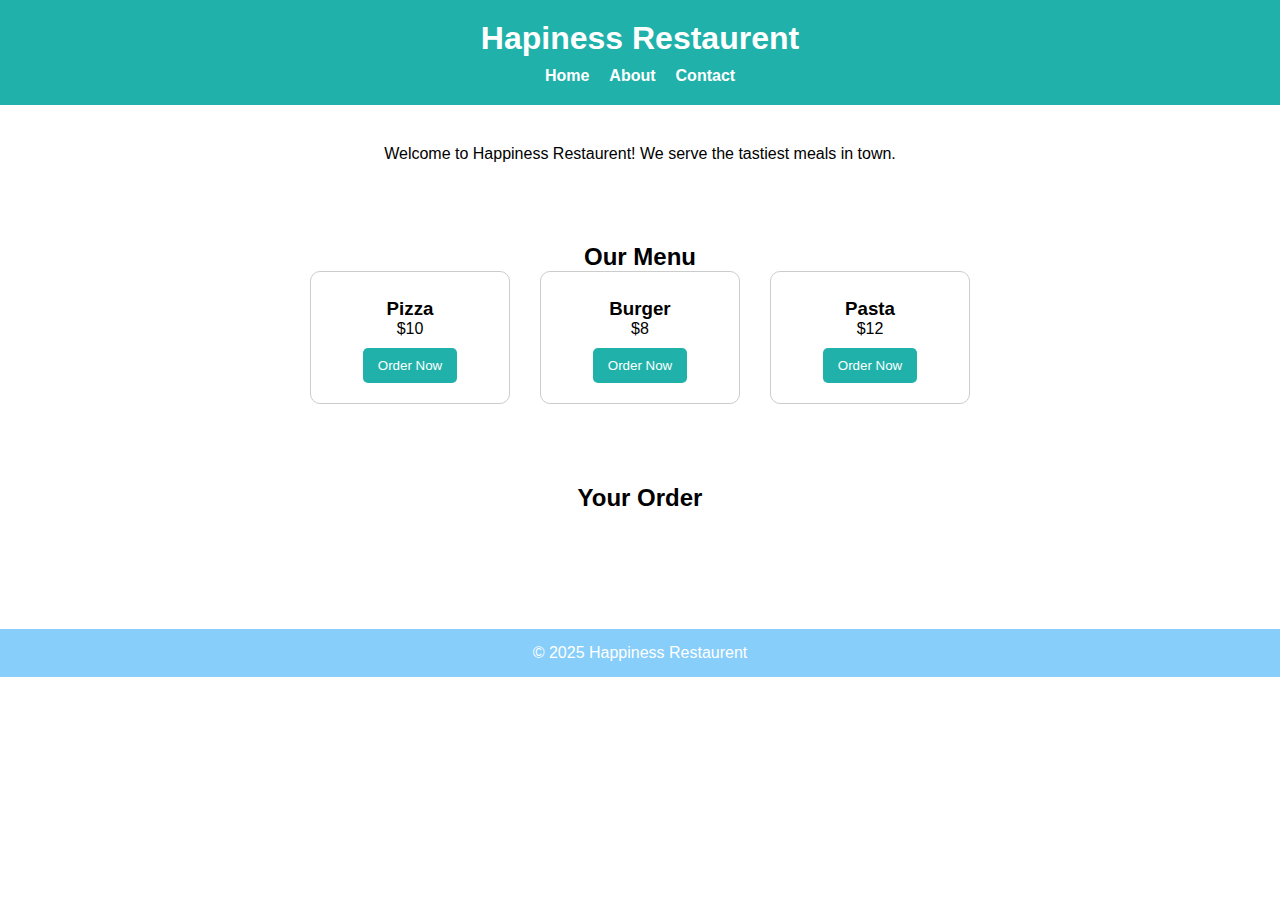
<file: index.html>
<!DOCTYPE html>
<html lang="en">
<head>
    <meta charset="UTF-8">
    <meta name="viewport" content="width=device-width, initial-scale=1.0">
    <link rel="stylesheet" href="styles.css">
    <title>Restaurentt page</title>
</head>
<body>
    <header id="home">
        <h1>Hapiness Restaurent</h1>
        <nav>
            <ul>
                 <li><a href="index.html">Home</a></li>
                 <li><a href="about.html">About</a></li>
                 <li><a href="contact.html">Contact</a></li>
            </ul>

        </nav>
    </header>

    <section>
        <p>Welcome to Happiness Restaurent! We serve the tastiest meals in town.</p>
    </section>

    <section id="menu">
        <h2>Our Menu</h2>
        <div class="menu-items">
            <div class="item">
                <h3>Pizza</h3>
                <p>$10</p>
                <button onclick="orderItem('Pizza')">Order Now</button>
            </div>
            <div class="item">
                <h3>Burger</h3>
                <p>$8</p>
                <button onclick="orderItem('Burger')">Order Now</button>
            </div>
            <div class="item">
                <h3>Pasta</h3>
                <p>$12</p>
                <button onclick="orderItem('Pasta')">Order Now</button>
            </div>
        </div>
    </section>

    <section id="order">
    <h2>Your Order</h2>
    <ul id="orderList"></ul>
   </section>


   
      <footer>
        <p>&copy; 2025 Happiness Restaurent</p>
    </footer>

    <script src="script.js"></script>
</body>
</html>
</file>
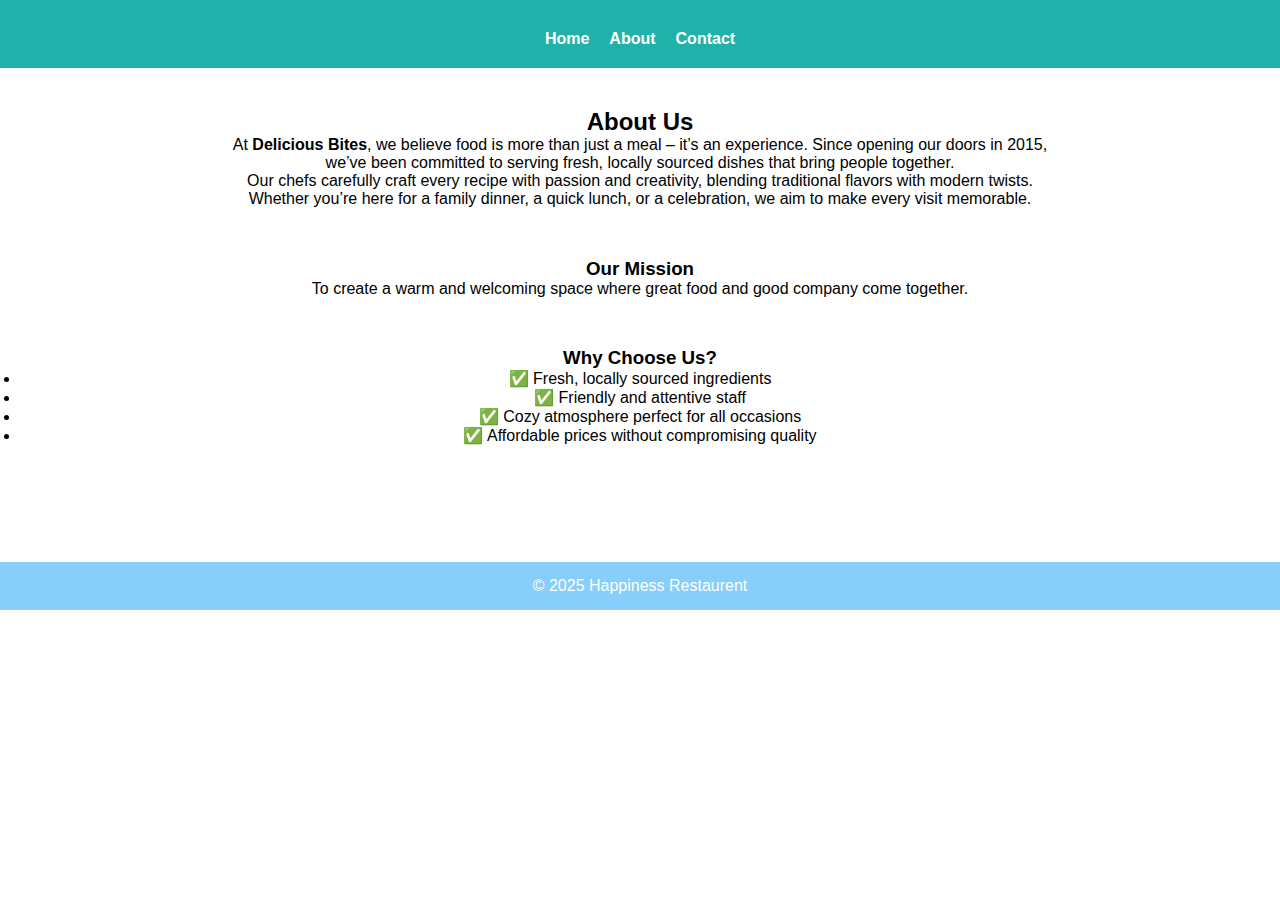
<file: about.html>
<!DOCTYPE html>
<html lang="en">
<head>
    <meta charset="UTF-8">
    <meta name="viewport" content="width=device-width, initial-scale=1.0">
    <link rel="stylesheet" href="styles.css">
    <title>About</title>
</head>
<body>
    <header>
            <nav>
           <ul>
             <li><a href="index.html">Home</a></li>
             <li><a href="about.html">About</a></li>
             <li><a href="contact.html">Contact</a></li>
           </ul>
</nav>
    </header>
    <section id="about">
    <h2>About Us</h2>



    <p>
        At <strong>Delicious Bites</strong>, we believe food is more than just a meal – it’s an experience.  
        Since opening our doors in 2015, <br> we’ve been committed to serving fresh, locally sourced dishes that bring people together.  
    </p>

    <p>
        Our chefs carefully craft every recipe with passion and creativity, blending traditional flavors with modern twists.  
        <br>Whether you’re here for a family dinner, a quick lunch, or a celebration, we aim to make every visit memorable.  
    </p>

    <h3>Our Mission</h3>
    <p>
        To create a warm and welcoming space where great food and good company come together.  
    </p>

    <h3>Why Choose Us?</h3>
    <ul>
        <li>✅ Fresh, locally sourced ingredients</li>
        <li>✅ Friendly and attentive staff</li>
        <li>✅ Cozy atmosphere perfect for all occasions</li>
        <li>✅ Affordable prices without compromising quality</li>
    </ul>
</section>

<footer>
        <p>&copy; 2025 Happiness Restaurent</p>
    </footer>
<script src="script.js"></script>
</body>
</html>
</file>
<file: styles.css>
* {
    margin: 0;
    padding: 0;
    box-sizing: border-box;
    font-family: Arial, sans-serif;
}


@media (max-width: 768px) {
    header nav ul {
        flex-direction: column;
        gap: 10px;
    }

    .menu-items {
        flex-direction: column;
        align-items: center;
    }

    .item {
        width: 90%;
    }
}

html {
    scroll-behavior: smooth;
}


header {
    background-color: lightseagreen;
    color: white;
    padding: 20px;
    text-align: center;
    position: sticky;
    top: 0;
    z-index: 1000;
}



header nav ul {
    list-style: none;
    display: flex;
    justify-content: center;
    gap: 20px;
    margin-top: 10px;
}

header nav ul li a {
    color: white;
    text-decoration: none;
    font-weight: bold;
}


section {
    padding: 40px 20px;
    text-align: center;
}

.menu-items {
    display: flex;
    justify-content: center;
    gap: 30px;
    flex-wrap: wrap;
}

.item {
    border: 1px solid #ccc;
    padding: 20px;
    width: 200px;
    border-radius: 10px;
}

.item button {
    margin-top: 10px;
    padding: 10px 15px;
    border: none;
    background-color: lightseagreen;
    color: white;
    border-radius: 5px;
    cursor: pointer;
}


.item:hover {
    transform: scale(1.05);
    box-shadow: 0 5px 15px rgba(0,0,0,0.3);
    transition: all 0.3s ease;
}


.item button:hover {
    background-color: lightgreen;
}



.menu-items .item {
    opacity: 0;
    transform: translateY(50px);
    transition: all 0.5s ease;
}


footer {
    background-color: lightskyblue;
    color: white;
    padding: 15px;
    text-align: center;
    margin-top: 6%;
}

#footer {
    background-color: lightskyblue;
    color: white;
    padding: 15px;
    text-align: center;
    margin-top: 14%;
}

h3{
    margin-top: 4%;
}
</file>
